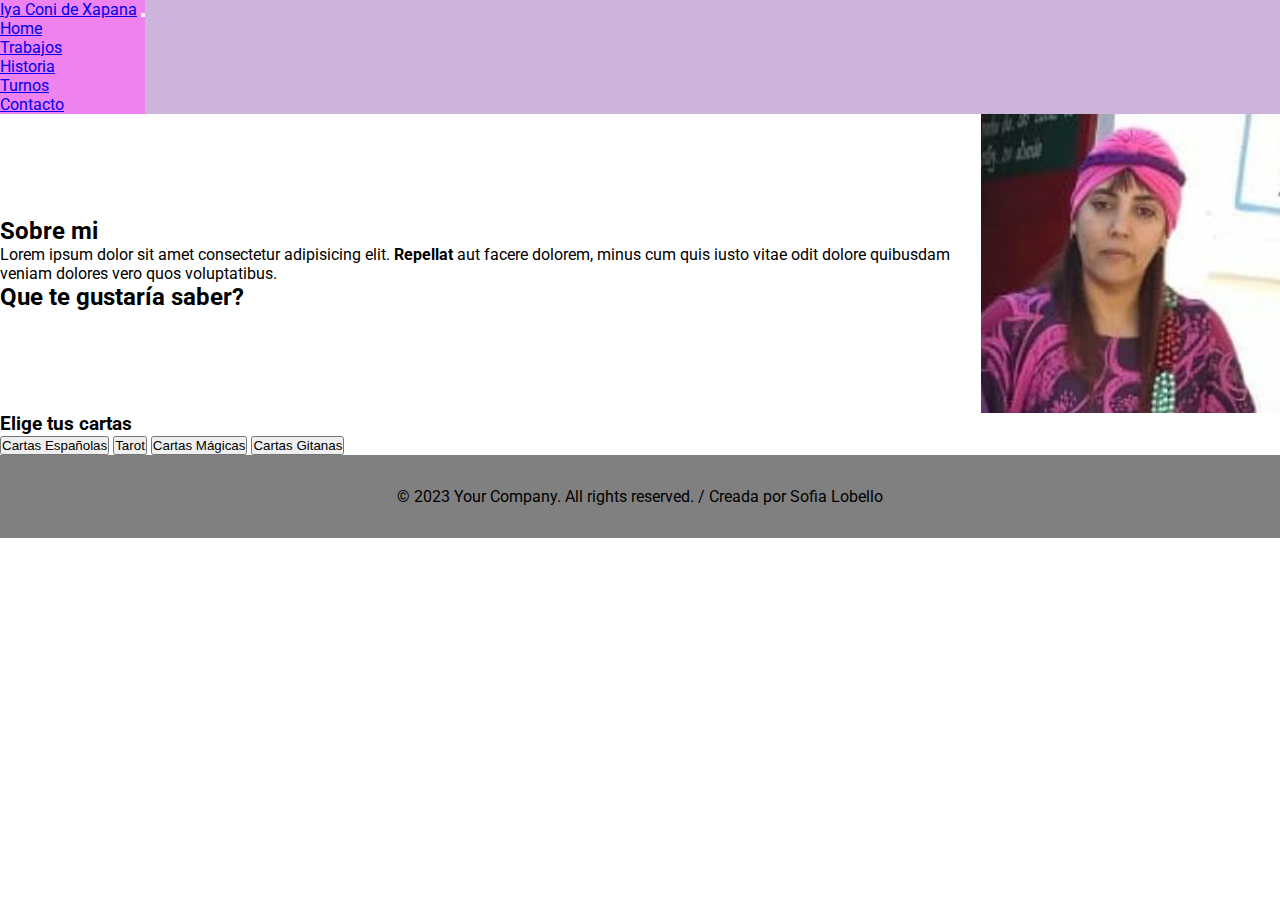
<file: index.html>
<!DOCTYPE html>
<html lang="es">
  <head>
    <meta charset="UTF-8" />
    <meta http-equiv="X-UA-Compatible" content="IE=edge" />
    <meta name="viewport" content="width=device-width, initial-scale=1.0" />
    <link
      href="https://cdn.jsdelivr.net/npm/bootstrap@5.3.0-alpha1/dist/css/bootstrap.min.css"
      rel="stylesheet"
      integrity="sha384-GLhlTQ8iRABdZLl6O3oVMWSktQOp6b7In1Zl3/Jr59b6EGGoI1aFkw7cmDA6j6gD"
      crossorigin="anonymous"
    />
    <link rel="stylesheet" href="CSS/style.css" />
    <link rel="shortcut icon" href="imgs/icono.png" type="image/x-icon" />
    <link rel="preconnect" href="https://fonts.googleapis.com" />
    <link rel="preconnect" href="https://fonts.gstatic.com" crossorigin />
    <link rel="preconnect" href="https://fonts.googleapis.com" />
    <link rel="preconnect" href="https://fonts.gstatic.com" crossorigin />
    <link
      href="https://fonts.googleapis.com/css2?family=Roboto:ital,wght@0,400;0,500;1,700&display=swap"
      rel="stylesheet"
    />
    <title>Constanza Tatorista Vidente</title>
  </head>
  <body>
    <header>
      <div class="row">
        <nav class="navbar navbar-expand-lg menu py-3">
          <div class="container">
            <a class="navbar-brand" href="#">Iya Coni de Xapana</a>
            <button
              class="navbar-toggler"
              type="button"
              data-bs-toggle="collapse"
              data-bs-target="#navbarSupportedContent"
              aria-controls="navbarSupportedContent"
              aria-expanded="false"
              aria-label="Toggle navigation"
            >
              <span class="navbar-toggler-icon"></span>
            </button>
            <div class="collapse navbar-collapse" id="navbarSupportedContent">
              <ul class="navbar-nav ms-auto mb-2 mb-lg-0">
                <li class="nav-item">
                  <a
                    class="nav-link active"
                    aria-current="page"
                    href="index.html"
                    >Home</a
                  >
                </li>
                <li class="nav-item">
                  <a class="nav-link" href="pages/Trabajos.html">Trabajos</a>
                </li>
                <li class="nav-item">
                  <a class="nav-link" href="pages/Historia.html">Historia</a>
                </li>
                <li class="nav-item">
                  <a class="nav-link" href="pages/Turnos.html"> Turnos</a>
                </li>
                <li class="nav-item">
                  <a class="nav-link" href="pages/Contacto.html">Contacto</a>
                </li>
              </ul>
            </div>
          </div>
        </nav>
      </div>
    </header>
    <main>
      <section>
        <div class="container">
          <div class="row aling-items-center">
            <div class="col-md-6">
              <h2 class="text-center">Sobre mi</h2>
              <p class="lead text-center">
                Lorem ipsum dolor sit amet <span>consectetur</span> adipisicing
                elit. <strong>Repellat</strong> aut facere dolorem, minus cum
                quis iusto vitae odit dolore quibusdam veniam dolores vero quos
                voluptatibus.
              </p>

              <h2>Que te gustaría saber?</h2>
            </div>
            <img
              src="/imgs/Mi foto.jpg"
              alt="Coni"
              class="img-fluid w50 col-md-6"
            />
          </div>
        </div>
      </section>
      <section>
        <div class="container">
          <h3 class="Lead text-center">Elige tus cartas</h3>
        </div>
        <div class="row mt-5 mb-4 g-3 text-center">
          <div class="col-md-12">
            <button class="btn btn-outline-primary" type="button">
              Cartas Españolas
            </button>
            <button class="btn btn-outline-primary" type="button">Tarot</button>
            <button class="btn btn-outline-primary" type="button">
              Cartas Mágicas
            </button>
            <button class="btn btn-outline-primary" type="button">
              Cartas Gitanas
            </button>
          </div>
        </div>
        </div>
      </div>
    </main>
    <footer>
      <div class="footer-text">
        <p>
          © 2023 Your Company. All rights reserved. / Creada por Sofia Lobello
        </p>
      </div>
    </footer>
    <script
      src="https://cdn.jsdelivr.net/npm/bootstrap@5.3.0-alpha1/dist/js/bootstrap.bundle.min.js"
      integrity="sha384-w76AqPfDkMBDXo30jS1Sgez6pr3x5MlQ1ZAGC+nuZB+EYdgRZgiwxhTBTkF7CXvN"
      crossorigin="anonymous"
    ></script>
  </body>
</html>
</file>
<file: CSS/style.css>
* {
  margin: 0;
  padding: 0;
  box-sizing: border-box;
}

.menu {
  background-color: violet;
}
.img {
  max-width: 100%;
}
body {
  font-family: "Roboto", sans-serif;
}
header {
  background-color: #cdb4db;
  padding: 0;
  position: sticky;
  top: 0;
  z-index: 2;
}
.row {
  display: flex;
  justify-content: space-between;
  align-items: center;
}
.name {
  text-transform: capitalize;
  color: blueviolet;
  font-size: 2rem;
}
.nav_item {
  margin-left: 1.5rem;
}
.nav_list {
  list-style: none;
  display: flex;
}
.nav_link {
  text-decoration: none;
  text-transform: uppercase;
  color: black;
}
.my_photo {
  text-align: right;
}
.display {
  padding-top: 8rem;
}
.display-subtitle {
  text-transform: uppercase;
  font-size: 3rem;
}
.display-subtitle-1 {
  font-size: 2rem;
}
.display-description {
  font-size: 1.4rem;
  display: line;
  text-align: left;
  display: inline-block;
}
.display-naipes-title {
  text-align: center;
  font-size: 2rem;
}
.display-naipes-box {
  text-transform: capitalize;
  font-weight: 600;
  font-size: 1.6rem;
  text-align: center;
}
.box1 {
  background-color: aqua;
}

.box2 {
  background-color: aquamarine;
}
.box3 {
  background-color: rgb(82, 238, 238);
}
.box4 {
  background-color: cornflowerblue;
}
footer {
  background-color: grey;
  padding: 2rem;
}
.footer-text {
  text-align: center;
}
/* Trabajos */
.title {
  text-align: center;
  font-size: medium;
  text-transform: capitalize;
}
.work-subtitle {
  text-transform: capitalize;
  text-align: left;
  font-weight: 700;
  font-size: 3rem;
}
.photos-work {
  text-align: center;
  text-decoration: overline;
  font-size: xx-small;
}
/* Historia */
.photo-xapana {
  background-image: url(https://umbandaead.blog.br/wp-content/uploads/2016/12/xapana02.jpg);
  height: 50%;
  background-position: center;
  background-repeat: no-repeat;
  background-size: cover;
  position: relative;
}
.sub-title-u {
  text-transform: capitalize;
  text-align: left;
  font-weight: 700;
  font-size: 3rem;
}
.sub-title-v {
  font-weight: 500;
  font-style: italic;
  color: blue;
}
.video-umb {
  text-align: right;
}
/* Turnos */
.turn {
  text-align: center;
}
.turn-title {
  font-weight: 700;
  background-color: #ade8f4;
  font-size: 1.5rem;
}

/* Contacto */
.title-perso {
  font-weight: 700;
  font-size: 1.5rem;
  text-align: center;
}
.maps {
  text-align: center;
}
.whatsapp {
  text-align: left;
  font-weight: 900;
}
.whatsapp-a i {
  color: green;
  text-align: left;
  font-size: 5rem;
}
/* Si hay lineas se pone 
vertical-aline: middle para sacarlas */

/* Agregar la class container en todos los div por debajo de la section 
width 80%
marigin 0 */
</file>
